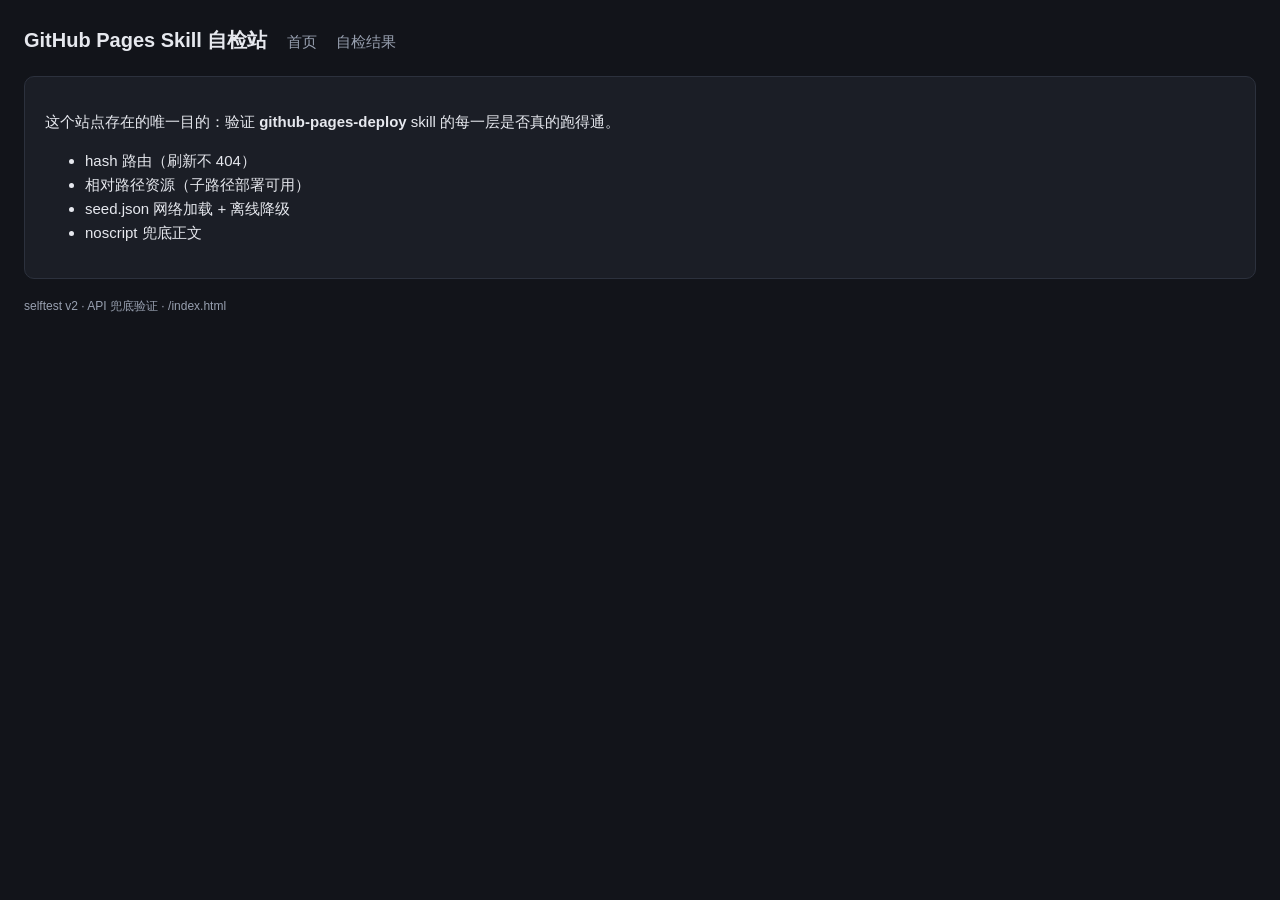
<file: index.html>
<!DOCTYPE html>
<html lang="zh-CN">
<head>
<meta charset="utf-8">
<meta name="viewport" content="width=device-width,initial-scale=1">
<title>GitHub Pages Skill 自检站</title>
<meta name="description" content="用于验证 github-pages-deploy skill 全链路的自检静态站。">
<link rel="canonical" href="https://evergreen0330.github.io/event-platform/">
<link rel="stylesheet" href="assets/css/style.css">
</head>
<body>
<header>
  <h1>GitHub Pages Skill 自检站</h1>
  <nav>
    <a href="#/home">首页</a>
    <a href="#/probe">自检结果</a>
  </nav>
</header>

<main>
  <section id="view-home">
    <p>这个站点存在的唯一目的：验证 <strong>github-pages-deploy</strong> skill 的每一层是否真的跑得通。</p>
    <ul>
      <li>hash 路由（刷新不 404）</li>
      <li>相对路径资源（子路径部署可用）</li>
      <li>seed.json 网络加载 + 离线降级</li>
      <li>noscript 兜底正文</li>
    </ul>
  </section>

  <section id="view-probe" hidden>
    <h2>运行时自检</h2>
    <table id="probe-table">
      <tbody></tbody>
    </table>
  </section>
</main>

<noscript>
  <p>当前浏览器未执行 JavaScript。本自检站需要 JS 才能渲染路由视图；若你是爬虫，页面正文为：GitHub Pages Skill 自检站，用于验证静态发布链路。</p>
</noscript>

<footer><span id="build-stamp">static</span></footer>
<script src="assets/js/app.js"></script>
</body>
</html>
</file>
<file: assets/css/style.css>
:root {
  --bg: #12141a;
  --panel: #1b1e26;
  --line: #2c313d;
  --text: #e6e8ee;
  --muted: #98a0b0;
  --ok: #4ec98a;
  --bad: #e5604d;
}
* { box-sizing: border-box; }
body {
  margin: 0;
  padding: 24px;
  background: var(--bg);
  color: var(--text);
  font: 15px/1.6 -apple-system, "PingFang SC", "Helvetica Neue", sans-serif;
}
header { display: flex; align-items: baseline; gap: 20px; flex-wrap: wrap; margin-bottom: 20px; }
h1 { font-size: 20px; margin: 0; }
nav a { color: var(--muted); text-decoration: none; margin-right: 14px; }
nav a:hover { color: var(--text); }
section { background: var(--panel); border: 1px solid var(--line); border-radius: 10px; padding: 18px 20px; }
table { border-collapse: collapse; width: 100%; }
td { padding: 7px 0; border-bottom: 1px solid var(--line); vertical-align: top; }
td.k { color: var(--muted); width: 42%; }
.ok { color: var(--ok); font-weight: 600; }
.bad { color: var(--bad); font-weight: 600; }
footer { margin-top: 18px; color: var(--muted); font-size: 12px; }
</file>
